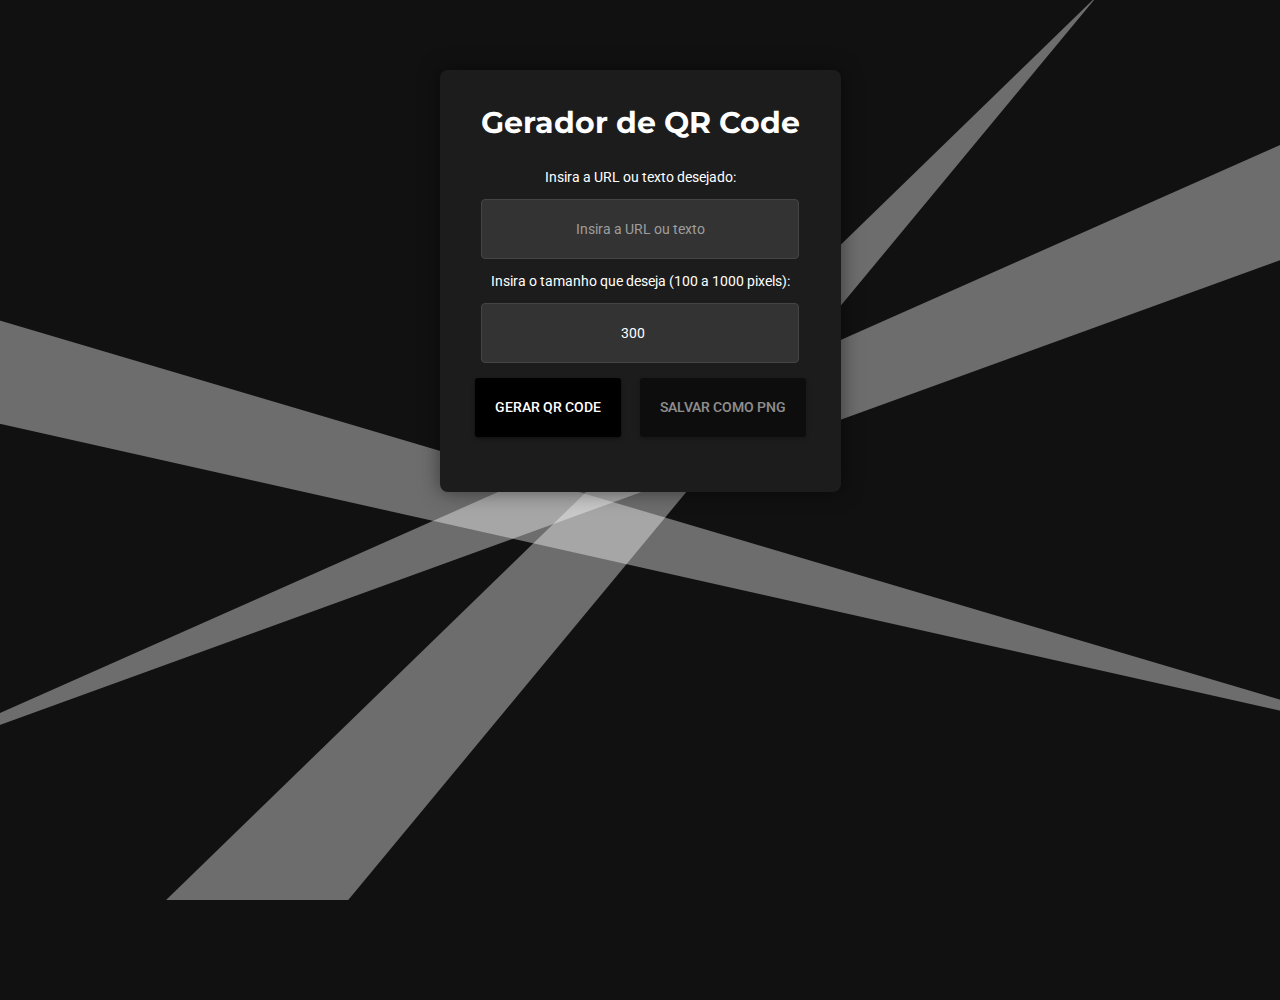
<file: gerar_qrcode.html>
<!DOCTYPE html>
<html lang="pt-BR">
<head>
    <meta charset="UTF-8">
    <meta name="viewport" content="width=device-width, initial-scale=1.0">
    <title>Gerar QR Code</title>
    <script src="js/qrcode.js"></script> <!-- Inclua a biblioteca QRCode.js -->
    <link rel="stylesheet" href="css/main-green.css">

    <style>
        body {
            background-color: #111111;
            color: #fff;
            font-family: 'Roboto', Helvetica, sans-serif;
            display: flex;
            justify-content: center;
            align-items: flex-start;
            height: 100%;
            margin: 0;
            padding: 50px 0;
            overflow: auto; /* Permite rolar a página */
        }
        .qr-code-container {
            background-color: #1c1c1c;
            padding: 30px;
            border-radius: 8px;
            box-shadow: 0 0 20px rgba(0, 0, 0, 0.5);
            text-align: center;
            width: auto;
            margin-top: 20px;
            display: inline-block;
            max-width: 100%; /* Permite que o contêiner cresça conforme o QR Code */
        }
        .form-control {
            width: calc(100% - 20px); /* Largura ajustável */
            max-width: 300px;
            padding: 8px;
            margin: 10px auto;
            background: #333;
            border: 1px solid #444;
            color: #fff;
            border-radius: 4px;
            outline: none;
            transition: none;
            text-align: center; /* Centraliza o texto dentro da caixa */
        }
        .form-control:focus {
            background: #333; /* Mesma cor do fundo */
            border: 1px solid #444; /* Mesma cor da borda */
            box-shadow: none; /* Remove a sombra padrão */
        }
        .btn {
            background-color: #000000;
            color: #fff;
            padding: 10px 20px;
            border: none;
            cursor: pointer;
            text-transform: uppercase;
            font-family: inherit;
            font-size: 14px;
            font-weight: 500;
            margin: 5px;
            transition: all 0.3s ease-in-out;
        }
        .btn:hover {
            background-color: #33ff00;
        }
        #save-btn {
            margin-left: 10px;
            opacity: 0.5;
            cursor: not-allowed;
        }
        #save-btn.enabled {
            opacity: 1;
            cursor: pointer;
        }
        #qrcode-container {
            display: flex;
            justify-content: center;
            align-items: center;
            margin-top: 20px;
            overflow: auto;
            max-width: 100%;
            max-height: 100%;
        }
        h1 {
            color: #ffffff;
            margin-bottom: 20px;
        }
        .description {
            margin-bottom: 10px;
            font-size: 14px;
            color: #ffffff;
            text-align: center;
        }
    </style>
</head>
<body>

    <div class="qr-code-container">
        <h1>Gerador de QR Code</h1>
        <div class="description">Insira a URL ou texto desejado:</div>
        <input type="text" id="url" placeholder="Insira a URL ou texto" class="form-control">
        <div class="description">Insira o tamanho que deseja (100 a 1000 pixels):</div>
        <input type="number" id="size" value="300" min="100" max="1000" class="form-control">
        <div>
            <button class="btn" onclick="gerarQRCode()">Gerar QR Code</button>
            <button class="btn" id="save-btn" onclick="salvarQRCode()">Salvar como PNG</button>
        </div>
        <div id="qrcode-container">
            <div id="qrcode"></div>
        </div>
    </div>

    <script type="text/javascript">
        function gerarQRCode() {
            var url = document.getElementById("url").value;
            var size = parseInt(document.getElementById("size").value);

            if (!url) {
                alert("Por favor, insira uma URL ou texto.");
                return;
            }

            if (isNaN(size) || size < 100 || size > 1000) {
                alert("Por favor, insira um tamanho válido entre 100 e 1000 pixels.");
                return;
            }

            // Limpa o QR code anterior, se houver
            document.getElementById("qrcode").innerHTML = "";

            // Gera o QR code
            new QRCode(document.getElementById("qrcode"), {
                text: url,
                width: size,
                height: size
            });

            // Habilita o botão de salvar após a geração do QR code
            var saveBtn = document.getElementById("save-btn");
            saveBtn.classList.add("enabled");
            saveBtn.disabled = false;
        }

        function salvarQRCode() {
            var canvas = document.querySelector("#qrcode canvas");
            if (canvas) {
                var link = document.createElement("a");
                link.href = canvas.toDataURL("image/png");
                link.download = "qrcode.png";
                link.click();
            } else {
                alert("Por favor, gere um QR Code primeiro.");
            }
        }
    </script>

</body>
</html>
</file>
<file: css/main-green.css>
/*
* Template Name: PRO Card - Material Resume / CV / vCard Template
* Author: lmpixels
* Author URL: http://themeforest.net/user/lmpixels
* Version: 1.0
*/

/* =============================================================================
1. Fonts
2. General styles (Buttons, Inputs, Typography)
3. Page loading animation
4. Subpages changer
5. Site header (Panel with logo & navigation)
6. Site content
7. Subpages
  7.1. Home subpage
  7.2. About Me subpage
  7.3. Resume subpage
  7.4. Portfolio subpage
  7.5. Blog subpage
  7.6. Contact subpage
8. Sliders (testimonials & portfolio carousels)
9. Portfolio Full info page
10. Single Page Layout (Blog Post page ...)
11. Blog post page
12. Media Queries

============================================================================= */


/* ============================================================================= 
1. Fonts
============================================================================= */
/* Font Awesome icons font */
@import url('font-awesome.css'); /* Full icons list: http://fontawesome.io/icons/ */

/* Material Design Iconic Font */
@import url('material-design-iconic-font.min.css'); /* Full icons list: http://zavoloklom.github.io/material-design-iconic-font/cheatsheet.htmls */

/* Google fonts */
@import url("https://fonts.googleapis.com/css?family=Roboto:100,300,300i,400,400i,700,700i|Montserrat:300,400,500,600,700");


/* ============================================================================= 
2. General styles
============================================================================= */

html {
  position: relative;
  height: 100%;
  width: 100%;
}

body {
  position: relative;
  font-family: 'Roboto', Helvetica, sans-serif;
  color: #424242;
  margin: 0;
  height: 100%;
  width: 100%;
  font-size: 15px;
  line-height: 1.6em;
  background-color: #111111; /** alterar fundo**/
  overflow-x: hidden;
  overflow-y: auto;
  background-image: url(../images/main_bg.png);
  background-size: cover;
  -webkit-background-size: cover;
  background-attachment: fixed;
  background-position: center center;
  background-repeat: no-repeat;
}

body.ajax-page-visible {
  overflow: hidden;
}

a {
  color: #000000;
  text-decoration: none;
  outline: none;
  -webkit-transition: all 0.3s ease-in-out;
  -moz-transition: all 0.3s ease-in-out;
  -o-transition: all 0.3s ease-in-out;
  -ms-transition: all 0.3s ease-in-out;
  transition: all 0.3s ease-in-out;
}

a:hover {
  color: #33ff00;
  text-decoration: none;
  outline: none;
}

a:focus {
  outline: 0;
}

h1, h2, h3, h4, h5, h6 {
  color: #212121;
  font-family: 'Montserrat', Helvetica, sans-serif;
  font-weight: 700;
  line-height: 1.5em;
  margin-top: 0;
  margin-bottom: 10px;
}

h7 {
  color: #1b1a1a;
  font-family: 'Montserrat', Helvetica, sans-serif;
  font-weight: bold;
  line-height: 1.5em;
  margin-top: 0;
  margin-bottom: 10px;
}

p {
  font-size: 15px;
  margin: 0 0 10px;
  font-weight: 400;
}

p.lead {
  font-size: 18px;
  margin: 25px 0;
}

img {
  vertical-align: bottom;
  max-width: 100%;
  height: auto;
  border: 0;
  -ms-interpolation-mode: bicubic;
}

.page {
  position: relative;
  width: 100%;
  height: auto;
}

.mobile-visible {
  display: none;
  visibility: hidden;
}

.mobile-hidden {
  display: block;
  visibility: visible;
}

/* Form controls */
.form-group {
  position: relative;
  margin: 0 0 25px;
}
.form-control,
.form-control:focus {
  height: 42px;
}

.form-control,
.form-control:focus,
.has-error .form-control,
.has-error .form-control:focus {
  position: relative;
  border: 0;
  border-bottom: 1px solid #e0e0e0;
  border-radius: 0;
  display: block;
  font-size: 0.9em;
  margin: 0;
  padding: 10px 0 10px 0;
  width: 100%;
  background: transparent;
  text-align: left;
  color: inherit;
  -webkit-box-shadow: none;
  -moz-box-shadow: none;
  box-shadow: none;
  outline: none;
  font-family: 'Roboto', Helvetica, sans-serif;
}

textarea.form-control, textarea.form-control:focus {
  height: auto;
}

.form-control + .form-control-border {
  content: "";
  position: absolute;
  z-index: -1;
  left: 50%;
  right: 50%;
  bottom: 0;
  background: #000000;
  height: 2px;
  -webkit-transition: all 0.3s ease-in-out;
  -moz-transition: all 0.3s ease-in-out;
  -o-transition: all 0.3s ease-in-out;
  -ms-transition: all 0.3s ease-in-out;
  transition: all 0.3s ease-in-out;
}

.form-control:focus + .form-control-border {
  left: 0;
  right: 0;
  z-index: 1;
}

.has-error .form-control + .form-control-border {
  background: #ff4c4c;
}

.form-group label {
  opacity: 0.4;
  position: absolute;
  top: 9px;
  font-size: 15px;
  font-weight: 400;
  color: #424242;
  -webkit-transition: all 0.3s ease-in-out;
  -moz-transition: all 0.3s ease-in-out;
  -o-transition: all 0.3s ease-in-out;
  -ms-transition: all 0.3s ease-in-out;
  transition: all 0.3s ease-in-out;
}

.form-group.form-group-focus label {
  top: -12px;
  font-size: 0.8em;
  z-index: 3;
}

/* Placeholders */
.form-control::-moz-placeholder {
  color: #9e9e9e;
}

.form-control:-ms-input-placeholder {
  color: #9e9e9e;
}

.form-control::-webkit-input-placeholder {
  color: #9e9e9e;
}
/* /Placeholders */

.form-group .help-block {
  position: absolute;
  display: inline-block;
  padding: 0px 5px;
  font-size: 0.8em;
  line-height: 1.5em;
  margin: -2px 0 0 10px;
  color: #ff4c4c;
  background: #f5f5f5;
}

.form-group .help-block:after {
  content: " ";
  position: absolute;
  left: 5px;
  bottom: 100%;
  width: 0;
  height: 0;
  border-bottom: 10px solid #f5f5f5;
  border-right: 10px solid transparent;
}
.form-group .help-block:empty {
  display: none;
}

.form-group-with-icon {
  padding-left: 40px;
}

.form-group-with-icon .form-control {
  padding-left: 12px;
}

.form-group-with-icon label {
  left: 52px;
}

.form-group-with-icon i {
  position: absolute;
  top: 0;
  left: 0;
  font-size: 18px;
  width: 40px;
  text-align: center;
  line-height: 42px;
  height: 100%;
  color: #bdbdbd;
  background-color: #fafafa;
  border-bottom: 1px solid #e0e0e0;
}

.form-group-with-icon.form-group-focus i {
  color: #000000;
}
/* /Form controls */

.no-padding {
  padding: 0;
}

.subpage-block {
  margin-bottom: 30px;
}

.text-rotation {
  display: block;
}

.center {
  text-align: center;
}

/* buttons */
.btn-primary,
.btn-secondary,
button, input[type="button"], input[type="submit"] {
  text-transform: uppercase;
  font-family: inherit;
  font-size: 14px;
  font-weight: 500;
  line-height: 2.8;
  padding: 0 1.5em;
  outline: none;
  border: 0;
  border-radius: 3px;
}

.btn-primary,
.btn-primary:hover,
.btn-primary:focus,
button, input[type="button"], input[type="submit"] {
  background-color: #000000;
  color: #fff;
  border: 0;
  box-shadow: 0 1px 1px rgba(0,0,0,0.1), 0 2px 4px rgba(0,0,0,0.3);
}

.btn-primary:hover,
button:hover, input[type="button"]:hover, input[type="submit"]:hover {
  box-shadow: 0 2px 4px rgba(0,0,0,0.1), 0 4px 8px rgba(0,0,0,0.3);
}

.btn-secondary,
.btn-secondary:hover,
.btn-secondary:focus {
  background-color: #fff;
  color: #212121;
  box-shadow: 0 1px 1px rgba(0,0,0,0.1), 0 2px 4px rgba(0,0,0,0.3);
}

.btn-secondary:hover {
  box-shadow: 0 2px 4px rgba(5, 235, 16, 0.911), 0 4px 8px rgba(58, 243, 2, 0.3);
}
/* / buttons */

.border-top {
  border-top: 2px solid #000000;
}

.border-bottom {
  border-bottom: 2px solid #000000;
}

/* Footer */
body > footer {
  position: fixed;
  bottom: 0;
  left: 0;
  right: 0;
}

/* copyrights block */
body > footer .copyrights {
  display: block;
  margin-bottom: 12px;
  text-align: center;
  font-size: 12px;
  color: #9e9e9e;
}
/* / copyrights block */
/* / Footer */


/* ============================================================================= 
3. Page loadig animation
============================================================================= */
.no-js .preloader { display: none;  }
.preloader {
  position: fixed;
  left: 0px;
  top: 0px;
  width: 100%;
  height: 100%;
  z-index: 9999;
  background: #fff;
}

.preloader-animation {
  position: absolute;
  top: 50%;
  left: 50%;
  text-align: center;
  background-color: inherit;
  color: inherit;
  opacity: 1;
  transition: opacity 0.3s;
  transform: translate3d(-50%,-50%,0);
}

.preloader-spinner {
  display: inline-block;
  vertical-align: top;
  position: relative;
  width: 56px;
  height: 56px;
}

.preloader-spinner:before,
.preloader-spinner:after {
  content: '';
  display: block;
  position: absolute;
  top: 0;
  left: 0;
  right: 0;
  bottom: 0;
  border-radius: 50%;
  border: 2px solid;
}

.preloader-spinner:before {
  opacity: .2;
}

.preloader-spinner:after {
  border-color: transparent;
  border-top-color: #000000;
  -webkit-animation: rotation 0.82s infinite cubic-bezier(0.6,0.3,0.3,0.6);
  animation: rotation 0.82s infinite cubic-bezier(0.6,0.3,0.3,0.6);
}

@-webkit-keyframes rotation{
  0%
  {
    -webkit-transform:rotate(0deg)
  }
  100%{
    -webkit-transform:rotate(360deg)
  }
}
@keyframes rotation{
  0%{
    transform:rotate(0deg)
  }100%{
    transform:rotate(360deg)
  }
}

/* ============================================================================= 
4. Subpages changer
============================================================================= */
.pt-wrapper {
  position: relative;
  width: 100%;
  padding: 0;
  z-index: 1;
}

.subpages {
  position: relative;
  width: 100%;
  margin: 0 auto;
  padding-top: 100px;
  overflow: hidden;
  -webkit-perspective: 1500px;
  -moz-perspective: 1500px;
  perspective: 1500px;
  -webkit-backface-visibility: hidden;
  -moz-backface-visibility: hidden;
  backface-visibility: hidden;
}

.pt-page {
  width: 100%;
  max-width: 1032px;
  height: 0;
  position: absolute;
  opacity: 0;
  top: auto;
  padding: 0;
  left: 0;
  right: 0;
  margin: 0 auto;
  padding-bottom: 50px;
  background-color: transparent;
  overflow: hidden;
  visibility: hidden;
  -webkit-transform: translate3d(0, 0, 0);
  -o-transform: translate3d(0, 0, 0);
  -moz-transform: translate3d(0, 0, 0);
  transform: translate3d(0, 0, 0);
}

.pt-page .section-inner {
  position: relative;
  background-color: #fff;
  overflow: hidden;
  border-radius: 15px;
  -webkit-box-shadow: 0px 15px 25px 0px rgba(0,0,0,0.1);
  -moz-box-shadow: 0px 15px 25px 0px rgba(0,0,0,0.1);
  box-shadow: 0px 15px 25px 0px rgba(0,0,0,0.1);
  -webkit-transform: translate3d(0,0,0);
  -o-transform: translate3d(0,0,0);
  -moz-transform: translate3d(0,0,0);
  transform: translate3d(0,0,0);
  -ms-transform: none;
}

.no-js .pt-page {
  position: relative;
}

.pt-page-content {
  position: absolute;
  width: 100%;
}

.pt-page-current,
.no-js .pt-page {
  visibility: visible;
  z-index: 90;
  opacity: 1;
  overflow: visible;
  height: auto;
}

.pt-page.pt-page-current .portfolio-grid {
  display: block;
}

.no-js .pt-page * {
  height: auto;
}

.no-js body {
  overflow: auto;
}

/*No Animation Support Message Style*/
.pt-message {
  display: none;
  position: absolute;
  z-index: 99999;
  bottom: 0;
  left: 0;
  width: 100%;
  background: #da475c;
  color: #fff;
  text-align: center;
}

.pt-message p {
  margin: 0;
  line-height: 60px;
  font-size: 26px;
}

.no-cssanimations .pt-message {
  display: block;
}

.section-with-bg {
  -webkit-backface-visibility: hidden; /* Chrome, Safari, Opera */
  backface-visibility: hidden;
  background-attachment: fixed;
  background-position: 50%;
  background-size: cover;
  -webkit-background-size: cover;
  background-attachment: scroll;
  background-position: center center;
  background-repeat: no-repeat;
}

.section-without-bg {
  background: transparent;
  -webkit-box-shadow: none;
  -moz-box-shadow: none;
  box-shadow: none;
}

.section-paddings-0 {
  padding: 0;
}
/* /Page changer */

/* ============================================================================= 
5. Site header (Panel with logo & navigation)
============================================================================= */
.header {
  position: fixed;
  width: 100%;
  height: 100px;
  background-color: transparent;
  z-index: 2;
  -webkit-transition: all 0.2s ease-in-out;
  -moz-transition: all 0.2s ease-in-out;
  -o-transition: all 0.2s ease-in-out;
  -ms-transition: all 0.2s ease-in-out;
  transition: all 0.2s ease-in-out;
}

.header * {
  -webkit-transition: all 0.2s ease-in-out;
  -moz-transition: all 0.2s ease-in-out;
  -o-transition: all 0.2s ease-in-out;
  -ms-transition: all 0.2s ease-in-out;
  transition: all 0.2s ease-in-out;
}

.header .header-content {
  max-width: 1032px;
  margin: 0 auto;
}

@media only screen and (min-width: 991px) {
  .header.sticked {
    background-color: #686868;
    height: 60px;
    -webkit-box-shadow: 0px 3px 8px 0px rgba(0,0,0,0.1);
    -moz-box-shadow: 0px 3px 8px 0px rgba(0,0,0,0.1);
    box-shadow: 0px 3px 8px 0px rgba(0,0,0,0.1);
  }
}

.site-title-block {
  position: relative;
  float: left;
  z-index: 1;
  text-align: center;
}

.site-title {
  color: #626263;
  font-size: 20px;
  font-weight: 500;
  font-family: 'Montserrat', Helvetica, sans-serif;
  line-height: 1;
  margin: 38px 0 0;
}

.site-title span {
  color: #ffffff;
}

.header.sticked .site-title {
  margin-top: 18px;
}

.site-main {
  width: 100%;
  height: auto;
  position: relative;
}

/* Main menu */
.site-nav {
  float: right;
}
.site-main-menu {
  display: block;
  padding: 0;
  margin: 0;
}

.site-main-menu li {
  display: inline-block;
  float: left;
  position: relative;
  padding: 0;
  text-align: center;
  margin-top: 33px;
}

@media only screen and (min-width: 991px) {
  .header.sticked .site-main-menu li {
    margin-top: 13px;
  }
}

.site-main-menu li a,
.site-main-menu li a:hover {
  display: block;
  position: relative;
  padding: 8px 0;
  margin: 0 20px;
  text-align: center;
  color: #ffffff;
  font-size: 15px;
  line-height: 1;
  font-weight: 400;
  position: relative;
  text-decoration: none;
  outline: none;
  opacity: 0.6;
}

.site-main-menu li:last-child a {
  margin-right: 0;
}

.site-main-menu li a:hover,
.site-main-menu li.active a {
  background-color: transparent;
  opacity: 1;
}

.site-main-menu li a:after {
  display: block;
  position: absolute;
  right: 0;
  left: 0;
  bottom: 0;
  content: '';
  width: 0;
  height: 2px;
  margin: 0 auto;
  background-color: #000000;
  -webkit-transition: all 0.15s ease-in-out;
  -moz-transition: all 0.15s ease-in-out;
  -o-transition: all 0.15s ease-in-out;
  -ms-transition: all 0.15s ease-in-out;
  transition: all 0.15s ease-in-out;
}

.site-main-menu li a:hover:after,
.site-main-menu li.active a:after {
  width: 25px;
}

.menu-icon {
  display: block;
  font-size: 21px;
  margin-bottom: 3px;
  text-align: center;
}
/* /Main menu */

/* Mobile menu toggle */
.menu-toggle {
  display: block;
  width: 50px;
  margin: 0 4px;
  line-height: 50px;
  height: 50px;
  text-align: center;
  cursor: pointer;
  overflow: hidden;
  float: right;
}

.menu-toggle i {
  color: #fff;
  font-size: 21px;
  line-height: 50px;
}
/* /Mobile menu toggle */




/* ============================================================================= 
6. Site content
============================================================================= */
/* Page header */
.page-header {
  margin-top: 0;
}
/* /Page Header */

.page-content {
  padding: 30px 50px 50px;
}

/* custom-pages */
.block-title h3 {
  font-size: 21px;
  margin: 5px 0 25px;
}

.block-title h3 span {
  color: #25252591;
}

.custom-page-content .block {
  margin-bottom: 30px;
}

.custom-page-content .page-header {
  background-color: #fff;
  border: 0;
  text-align: center;
  padding: 30px 50px;
  margin: 0;
}

.custom-page-content .page-header h2 {
  font-size: 44px;
  margin: 0;
}

.custom-page-content .page-header.color-1 {
  background-color: #000000;
  background-image: url(../images/wall.jpg);
  background-size: cover;
  -webkit-background-size: cover;
  background-attachment: scroll;
  background-position: center center;
  background-repeat: no-repeat;
}

.custom-page-content .page-header.color-1 h2,
.custom-page-content .page-header.color-2 h2,
.custom-page-content .page-header.color-3 h2,
.custom-page-content .page-header.color-4 h2 {
  color: #fff;
}

.custom-page-content .page-content {
  background-color: #fff;
}



/* ============================================================================= 
7. Subpages
============================================================================= */
/* =======================================
7.1. Home subpage
======================================= */
.start-page-content .page-header {
  position: relative;
  background-color: #000000;
  padding: 50px;
  margin-bottom: 25px;
  background-image: url(../images/wall.jpg);
  background-size: cover;
  -webkit-background-size: cover;
  background-attachment: scroll;
  background-position: center center;
  background-repeat: no-repeat;
}

.start-page-content .page-header .photo {
  max-width: 280px;
  margin-bottom: -75px;
  border: 3px solid #fff;
  background-color: #fff;
  -webkit-box-shadow: 0px 3px 8px 0px rgba(0,0,0,0.1);
  -moz-box-shadow: 0px 3px 8px 0px rgba(0,0,0,0.1);
  box-shadow: 0px 3px 8px 0px rgba(0,0,0,0.1);
  -webkit-transition: all 0.3s ease-in-out;
  -moz-transition: all 0.3s ease-in-out;
  -o-transition: all 0.3s ease-in-out;
  -ms-transition: all 0.3s ease-in-out;
  transition: all 0.3s ease-in-out;
}

.start-page-content .page-header .photo:hover {
  -webkit-transform: translateY(-9px);
  -ms-transform: translateY(-9px);
  -o-transform: translateY(-9px);
  transform: translateY(-9px);
  -webkit-box-shadow: 0 18px 24px rgba(0, 0, 0, 0.15);
  -moz-box-shadow: 0 18px 24px rgba(0, 0, 0, 0.15);
  -o-box-shadow: 0 18px 24px rgba(0, 0, 0, 0.15);
  box-shadow: 0 18px 24px rgba(0, 0, 0, 0.15);
}

.start-page-content .page-header .title-block {
  text-align: center;
}

.start-page-content .page-header .title-block h1 {
  color: #fff;
  font-size: 54px;
  font-weight: 700;
  margin: 30px 0 0;
}

.start-page-content .page-header .title-block .sp-subtitle {
  color: #fff;
  font-size: 18px;
  margin: 0;
}

.start-page-content .social-links {
  position: relative;
  text-align: center;
  margin: 0 auto;
  margin-top: 20px;
}

.start-page-content .social-links a {
  display: inline-block;
  width: 36px;
  height: 36px;
  border-radius: 24px;
  background-color: #fff;
  margin: 0 1px;
  color: #9e9e9e;
  text-align: center;
  -webkit-box-shadow: 0px 3px 8px 0px rgba(0,0,0,0.1);
  -moz-box-shadow: 0px 3px 8px 0px rgba(0,0,0,0.1);
  box-shadow: 0px 3px 8px 0px rgba(0,0,0,0.1);
}

.start-page-content .social-links a:hover {
  background-color: #28a745;
  -webkit-box-shadow: 0px 6px 18px 0px rgba(0,0,0,0.2);
  -moz-box-shadow: 0px 6px 18px 0px rgba(0,0,0,0.2);
  box-shadow: 0px 6px 18px 0px rgba(0,0,0,0.2);
}

.start-page-content .social-links a i {
  line-height: 36px;
  font-size: 16px;
}

.start-page-content .page-content {
  padding-top: 20px;
}

.start-page-content .page-content div {
  display: inline-block;
  height: 100%;
}

.start-page-content .about-me .block-title h3 {
  margin-bottom: 10px;
}

.start-page-content .page-content .download-resume {
  margin-top: 15px;
}

.info-list {
  display: inline-block;
  margin: 0;
  padding: 0;
  list-style: none;
}

.info-list li {
  margin: 6px 0;
  text-align: left;
}

.info-list li .title {
  display: inline-block;
  min-width: 120px;
}

.info-list li .value {
  display: inline-block;
  color: #9e9e9e;
}





/* =======================================
7.2. Resume subpage
======================================= */
.timeline {
  border-left: 2px solid #e0e0e0;
  padding: 15px 0;
}

.timeline-item {
  position: relative;
  padding: 15px 20px 10px;
  margin-left: 20px;
  margin-bottom: 20px;
  background-color: #fff;
  border-left: 2px solid #000000;
  box-shadow: 0px 0px 3px 0px rgba(0,0,0,0.2);
}

.timeline-item:hover {
  box-shadow: 0px 0px 8px 0px rgba(0,0,0,0.2);
}

.timeline-item:last-child {
  margin-bottom: 0;
}

.timeline-item:before {
  content: '';
  display: inline-block;
  position: absolute;
  background-color: #fff;
  border-radius: 10px;
  width: 12px;
  height: 12px;
  top: 20px;
  left: -29px;
  border: 2px solid #000000;
  z-index: 2;
}

.timeline-item:after {
  content: '';
  display: inline-block;
  position: absolute;
  background-color: #000000;
  border-radius: 10px;
  width: 29px;
  height: 2px;
  top: 25px;
  left: -29px;
  z-index: 1;
}

.timeline-item .item-title {
  display: block;
  margin: 0;
  font-size: 16px;
  line-height: 1.2em;
}

.timeline-item .item-period {
  display: inline-block;
  font-size: 12px;
  line-height: 1.2em;
  color: #000000;
  margin-bottom: 8px;
}

.timeline-item .item-small {
  display: inline-block;
  font-size: 12px;
  line-height: 1.2em;
  color: #9e9e9e;
  margin-left: 5px;
  margin-bottom: 8px;
  padding-left: 8px;
  border-left: 1px solid #e0e0e0;
}

/* Estilo padrão do link */
.timeline-item .item-small a {
  color: inherit; /* Herda a cor de item-small */
  text-decoration: none;
}

/* Mudança de cor no hover */
.timeline-item .item-small a:hover {
  color: rgb(71, 235, 65); /* Muda cor do hover */
}


/* Skills */
.skills-info {
  margin-bottom: 30px;
}

.skills-info h4 { 
  font-size: 0.8em;
  line-height: 1.1em;
  position: relative; 
  margin: 0 0 5px;
}

.skill-container {
  background-color: #f5f5f5;
  border: 1px solid #e0e0e0;
  -webkit-box-sizing: border-box;
  -moz-box-sizing: border-box;
  box-sizing: border-box;
  height: 12px;
  margin-bottom: 12px;
  width: 100%;
}

.skill-percentage {
  background-color: #000000;
  height: 10px;
  padding: 0;
}
/* Animate skills on subpage load */
.pt-page .skill-percentage {
  -webkit-transition: all 2s ease-in-out;
  -moz-transition: all 2s ease-in-out;
  -o-transition: all 2s ease-in-out;
  -ms-transition: all 2s ease-in-out;
  transition: all 2s ease-in-out;
}
.js .pt-page:not(.pt-page-current) .skill-percentage {
  width: 0;
}

/*Skill 1*/
.skill-percentage.skill-1 {
  width: 88%;
}
/*Skill 2*/
.skill-percentage.skill-2 {
  width: 75%;
}
/*Skill 3*/
.skill-percentage.skill-3 {
  width: 60%;
}
/*Skill 4*/
.skill-percentage.skill-4 {
  width: 95%;
}
/*Skill 5*/
.skill-percentage.skill-5 {
  width: 75%;
}
/*Skill 6*/
.skill-percentage.skill-6 {
  width: 92%;
}
/*Skill 7*/
.skill-percentage.skill-7 {
  width: 60%;
}
/*Skill 8*/
.skill-percentage.skill-8 {
  width: 77%;
}
/* Skills */

.download-resume {
  margin-top: 50px;
}




/* =======================================
7.3. Services subpage
======================================= */
/* Services */
.service-block {
  text-align: center;
  padding: 0;
  margin-bottom: 30px;
}

.service-image {
  width: 120px;
  height: 120px;
  background-color: #fafafa;
  border-radius: 100px;
  margin: 0 auto;
  text-align: center;
  -webkit-transition: all 0.3s ease-in-out;
  -moz-transition: all 0.3s ease-in-out;
  -o-transition: all 0.3s ease-in-out;
  -ms-transition: all 0.3s ease-in-out;
  transition: all 0.3s ease-in-out;
}

.service-image:hover {
  -webkit-transform: translateY(-7px);
  -ms-transform: translateY(-7px);
  -o-transform: translateY(-7px);
  transform: translateY(-7px);
  -webkit-box-shadow: 0 7px 12px rgba(0, 0, 0, 0.15);
  -moz-box-shadow: 0 7px 12px rgba(0, 0, 0, 0.15);
  -o-box-shadow: 0 7px 12px rgba(0, 0, 0, 0.15);
  box-shadow: 0 7px 12px rgba(0, 0, 0, 0.15);
}

.service-block img {
  max-width: 100px;
  height: 64px;
  margin: 28px 0;
}

.service-block h4 {
  font-size: 17px;
  padding: 20px 0 0;
}

.service-icon {
  font-size: 48px;
  line-height: 80px;
  color: #fff;
  background-color: #000000;
  width: 80px;
  height: 80px;
  border-radius: 100px;
  margin: 5px 0 0;
  -webkit-transition: all 0.3s ease-in-out;
  -moz-transition: all 0.3s ease-in-out;
  -o-transition: all 0.3s ease-in-out;
  -ms-transition: all 0.3s ease-in-out;
  transition: all 0.3s ease-in-out;
}

.service-icon:hover {
  -webkit-transform: translateY(-7px);
  -ms-transform: translateY(-7px);
  -o-transform: translateY(-7px);
  transform: translateY(-7px);
  -webkit-box-shadow: 0 7px 12px rgba(0, 0, 0, 0.15);
  -moz-box-shadow: 0 7px 12px rgba(0, 0, 0, 0.15);
  -o-box-shadow: 0 7px 12px rgba(0, 0, 0, 0.15);
  box-shadow: 0 7px 12px rgba(0, 0, 0, 0.15);
}
/* /Services */

/* Clients */
.client-block {
  text-align: center;
  padding: 5px 0;
  opacity: 0.4;
  -webkit-transition: all 0.2s ease-in-out;
  -moz-transition: all 0.2s ease-in-out;
  -o-transition: all 0.2s ease-in-out;
  -ms-transition: all 0.2s ease-in-out;
  transition: all 0.2s ease-in-out;
}

.client-block:hover {
  opacity: 1;
}

.client-block img {
  max-width: 80px;
}
/* /Clients */

/* Fun Facts */
.fun-fact-block {
  position: relative;
  text-align: center;
  width: 100%;
  display: block;
  margin: 0;
  background: #fff;
  padding: 20px 10px 15px;
}

.fun-fact-block.gray-bg {
  background-color: #fafafa;
}

.fun-fact-block h4 {
  margin-top: 10px;
}

.fun-fact-block .pe-7s-icon {
  position: relative;
  font-size: 56px;
  color: #9e9e9e;
}

.fun-fact-block .fun-value {
  font-size: 24px;
  font-weight: 400;
  display: block;
  margin: 10px 0;
  color: #000000;
}
/* /Fun Facts */

/* Testimonials */
.testimonials {
  width: 100%;
}

.testimonial-item {
  width: 100%;
  margin: 0 auto;
}

.testimonial-credits {
  display: table;
  position: relative;
  margin: 0 auto;
  text-align: center;
}

.testimonial-author {
  display: inline-block;
  font-size: 15px;
  font-family: 'Roboto', Helvetica, sans-serif;
  color: #212121;
  margin: 0;
  font-weight: 400;
}

.testimonial-author-info {
  display: table-cell;
  position: relative;
  padding-left: 12px;
  vertical-align: top;
  text-align: left;
}

.testimonial-content {
  width: 100%;
  height: auto;
  margin-top: -25px;
}

.testimonial-content .testimonial-text {
  padding: 2.2em 1.2em 1.5em;
  font-style: italic;
  border: 1px solid #e0e0e0;
  border-top: 2px solid #000000;
  width: 100%;
  position: relative;
  margin: 0;
  z-index: -1;
}

.testimonial-content .testimonial-text p {
  margin: 0;
}

.testimonial-picture {
  display: table-cell;
  width: 80px;
  height: 80px;
  background-color: #fcfcfc;
  border-radius: 100px;
  margin: 0;
  z-index: 1;
}

.testimonial-picture img {
  width: 100%;
  -webkit-box-shadow: 0px 2px 5px 0px rgba(0,0,0,0.2);
  -moz-box-shadow: 0px 2px 5px 0px rgba(0,0,0,0.2);
  box-shadow: 0px 2px 5px 0px rgba(0,0,0,0.2);
  border-radius: 100px;
}

.testimonial-firm {
  font-size: 10px;
  line-height: 1.5em;
  color: #9e9e9e;
  margin: 0;
  text-transform: uppercase;
  font-style: italic;
  font-weight: lighter
}
/* /Testimonials */

/* Pricing */
.lm-pricing .lm-package {
  border: 1px solid #e0e0e0;
  padding: 30px 30px;
  text-align: center;
  -webkit-transition: all 0.2s ease-in-out;
  -moz-transition: all 0.2s ease-in-out;
  -o-transition: all 0.2s ease-in-out;
  -ms-transition: all 0.2s ease-in-out;
  transition: all 0.2s ease-in-out;
}

.lm-pricing .lm-package-wrap.highlight-col .lm-package {
  -webkit-transform: translateY(-5px);
  -ms-transform: translateY(-5px);
  -o-transform: translateY(-5px);
  transform: translateY(-5px);
  -webkit-box-shadow: 0 7px 12px rgba(0, 0, 0, 0.12);
  -moz-box-shadow: 0 7px 12px rgba(0, 0, 0, 0.12);
  -o-box-shadow: 0 7px 12px rgba(0, 0, 0, 0.12);
  box-shadow: 0 7px 12px rgba(0, 0, 0, 0.12);
}

.lm-pricing .lm-package-wrap.highlight-col .lm-heading-row span {
  position: relative;
  display: inline-block;
}

.lm-pricing .lm-package-wrap.highlight-col .lm-heading-row span:after {
  content: '';
  height: 2px;
  margin-top: 0;
  background-color: #000000;
  position: absolute;
  left: 0;
  bottom: -3px;
  right: 0;
}

.lm-pricing .lm-pricing-row {
  padding: 30px 0 10px;
}

.lm-pricing .lm-pricing-row span {
  display: block;
  line-height: 1;
  font-size: 42px;
}

.lm-pricing .lm-pricing-row small {
  color: #aaa;
  display: block;
}

.lm-pricing .lm-default-row {
  padding: 5px 0;
  font-size: 14px;
}

.lm-pricing .lm-button-row {
  padding: 10px 0 20px;
}
/* /Pricing */




/* =======================================
7.4. Portfolio subpage
======================================= */
.portfolio-grid {
  margin-left: -0.5em;
  margin-right: -0.5em;
}

.portfolio-grid figure {
  width: 33.33333%;
  float: left;
  padding: 3px;
}

.portfolio-grid img {
  position: relative;
  display: block;
  width: 100%;
}

.portfolio-filters {
  list-style: none;
  padding: 0;
  margin: 0 0 2em;
  text-align: center;
}
.portfolio-filters li {
  display: inline-block;
}

.portfolio-filters li a,
.portfolio-filters li a:hover {
  color: #9e9e9e;
  text-decoration: none;
}

.portfolio-filters li a:hover {
  background-color: #eee;
}

.portfolio-filters li.active a,
.portfolio-filters li.active a:hover {
  background-color: #000000;
  color: #fff;
}

.portfolio-grid figure {
  float: left;
  position: relative;
}

.portfolio-grid figure a,
.portfolio-rid figure a img {
  display: block;
  position: relative;
}

.portfolio-grid figure a {
  position: relative;
  display: block;
  overflow: hidden;
}

.portfolio-grid figure a div {
  top: 0px;
  left: -100%;
  padding: 5px 20px;
  position: absolute;
  background: transparent;
  width: 100%;
  height: 100%;
  color: #fff;
  -webkit-transition: all 0.3s ease-in-out;
  -moz-transition: all 0.3s ease-in-out;
  -o-transition: all 0.3s ease-in-out;
  -ms-transition: all 0.3s ease-in-out;
  transition: all 0.3s ease-in-out;
}

.portfolio-grid figure a div:before {
  content: '';
  position: absolute;
  top: 0;
  left: 0;
  right: 0;
  bottom: 0;
  background-color: #000000;
  opacity: 0.8;
  z-index: 0;
}

.portfolio-grid figure:nth-child(even) a div:before {
  background-color: #50554f;
}

.portfolio-grid figure a:hover div {
  left: 0px;
}

.portfolio-grid figure a div h5 {
  position: relative;
  display: block;
  font-size: 1rem;
  margin: 10px 0;
  color: #fff;
  z-index: 2;
}

.portfolio-grid figure a div small {
  color: #fff;
  position: absolute;
  bottom: 10px;
  left: 20px;
}

.portfolio-grid figure a div i {
  color: #fff;
  position: absolute;
  font-size: 18px;
  bottom: 14px;
  right: 20px;
  margin: 0;
}

.portfolio-grid figure a div span {
  display: block;
  padding: 10px 0;
  text-transform: uppercase;
  font-weight: normal;
  color: rgba(255,255,255,0.9);
  text-shadow: 1px 1px 1px rgba(0,0,0,0.2);
  border-bottom: 1px solid rgba(255,255,255,0.5);
  -webkit-box-shadow: 0 1px 0 rgba(0,0,0,0.1), 0 -10px 0 rgba(255,255,255,0.3);
  -moz-box-shadow: 0 1px 0 rgba(0,0,0,0.1), 0 -10px 0 rgba(255,255,255,0.3);
  box-shadow: 0 1px 0 rgba(0,0,0,0.1), 0 -10px 0 rgba(255,255,255,0.3);
}
/* End of Direction-Aware Hover Effect */


/* =======================================
7.5. Blog subpage
======================================= */
/* Blog */
.blog-masonry {
  margin: 0 -1em;
}
.blog-masonry.two-columns .item {
  width: 50%;
  float: left;
  padding: 1em;
}

.blog-masonry.three-columns .item {
  width: 33.333333%;
  float: left;
  padding: 1em;
}

.blog-card {
  display: block;
  position: relative;
  padding: 0;
  background: #fff;
  text-align: center;
  -webkit-box-shadow: 0 1px 5px rgba(0,0,0,0.1);
  -moz-box-shadow: 0 1px 5px rgba(0,0,0,0.1);
  box-shadow: 0 1px 5px rgba(0,0,0,0.1);
}

.blog-card:hover {
  -webkit-box-shadow: 0 1px 15px rgba(0,0,0,0.11);
  -moz-box-shadow: 0 1px 15px rgba(0,0,0,0.11);
  box-shadow: 0 1px 15px rgba(0,0,0,0.11);
}

.blog-card .post-image {
  width: 100%;
  margin: 0;
}

.blog-card .post-info {
  padding: 0.8em 1.2em 1.4em;
}

.blog-card .blog-item-title {
  margin: 5px 0 0 0;
}

.blog-card .post-meta {
  padding: 1em;
  margin: 0;
}

.blog-card .post-date {
  display: inline-block;
  background-color: #fff;
  border: 1px solid #e0e0e0;
  padding: 0.3em;
  text-align: center;
  position: absolute;
  top: 15px;
  right: 1em;
  min-width: 44px;
  -webkit-transition: all 0.2s ease-in-out;
  -moz-transition: all 0.2s ease-in-out;
  -o-transition: all 0.2s ease-in-out;
  -ms-transition: all 0.2s ease-in-out;
  transition: all 0.2s ease-in-out;
}

.blog-card .post-date span {
  display: block;
  color: #000000;
  line-height: 1;
  font-size: 12px;
  margin: 0;
}

.blog-card .media-block {
  position: relative;
}

.blog-card .media-block a .mask {
  position: absolute;
  background: #4f565e;
  background: rgba(79,86,94,0.6);
  display: inline-block;
  font-family: 'FontAwesome';
  speak: none;
  font-style: normal;
  font-weight: normal;
  font-variant: normal;
  text-transform: none;
  line-height: 1;
  -webkit-font-smoothing: antialiased;
  -moz-osx-font-smoothing: grayscale;
  width: 100%;
  left: 0;
  bottom: 0;
  top: 0;
  opacity: 0;
  visibility: hidden;
  -webkit-transition: all 0.2s ease-in-out;
  -moz-transition: all 0.2s ease-in-out;
  -o-transition: all 0.2s ease-in-out;
  -ms-transition: all 0.2s ease-in-out;
  transition: all 0.2s ease-in-out;
}

.blog-card .media-block a .mask:after {
  position: absolute;
  left: 50%;
  top: 50%;
  margin: -20px 0 0 -20px;
  width: 40px;
  line-height: 40px;
  font-size: 40px;
  text-align: center;
  content: "\f0f6";
  color: #fff;
}

.blog-card .media-block a:hover .mask {
  visibility: visible;
  opacity: 1;
}

.blog-card .post-date span.day {
  font-size: 21px;
  margin: 3px 0;
}

.blog-card .post-date span.month {
  font-weight: 400;
  margin-bottom: 3px;
}

.blog-card .post-date span.year {
  font-size: 0.8em;
}

.blog-card ul.category {
  list-style: none;
  padding: 0;
  margin: 0;
}

.blog-card ul.category li {
  display: inline-block;
}

.blog-card ul.category li a {
  color: #9e9e9e;
  font-size: 0.8em;
  font-weight: 400;
}

.blog-card .post-meta .item, .post-meta .item a {
  color: #a6a6a6;
}

.post-meta .item {
  display: inline-block;
  font-size: 13px;
  margin-right: 10px;
}

.post-meta .item:before {
  padding-right: 5px;
}



/* =======================================
7.6. Contact subpage
======================================= */
/* Contact info */
.contact-info-block {
  position: relative;
  text-align: left;
  width: 100%;
  display: block;
  margin: 0;
  padding: 10px 10px 10px 0;
}

.contact-info-block:last-child {
  margin-bottom: 30px;
}

.contact-info-block .ci-icon {
  position: absolute;
  top: 50%;
  margin-top: -18px;
  width: 36px;
  height: 36px;
  background-color: #fafafa;
  border-radius: 20px;
  text-align: center;
}

.ci-text {
  position: relative;
  padding-left: 50px;
}

.contact-info-block h5 {
  margin: 5px 0;
}

.contact-info-block i {
  position: relative;
  font-size: 18px;
  color: #000000;
  text-align: center;
  line-height: 36px;
}
/* /Contact info */

/* Contact form */
.g-recaptcha {
  margin-bottom: 20px;
}
/* / Contact form */

/* Google Map */
.map {
  width: 100%;
  height: 180px;
  margin: 15px 0 30px;
}
/* / Google Map */


/* ============================================================================= 
8. Sliders
============================================================================= */
/* Testimonials Carousel */
.testimonials.owl-carousel .owl-nav {
  position: relative;
  text-align: center;
  margin-top: 15px;
}

.testimonials.owl-carousel .owl-nav .owl-prev {
  margin-right: 3px;
}

.testimonials.owl-carousel .owl-nav .owl-prev,
.testimonials.owl-carousel .owl-nav .owl-next {
  display: inline-block;
  color: #555;
  background-color: #f5f5f5;
  border-radius: 3px;
  -webkit-transition: all 0.2s ease-in-out;
  -moz-transition: all 0.2s ease-in-out;
  -o-transition: all 0.2s ease-in-out;
  -ms-transition: all 0.2s ease-in-out;
  transition: all 0.2s ease-in-out;
}

.testimonials.owl-carousel .owl-nav .owl-prev:hover,
.testimonials.owl-carousel .owl-nav .owl-next:hover {
  color: #fff;
  background-color: #000000;
}

.testimonials.owl-carousel .owl-nav .owl-prev:before,
.testimonials.owl-carousel .owl-nav .owl-next:before {
  position: relative;
  margin: 2px;
  width: 22px;
  height: 22px;
  font-family: FontAwesome;
  font-size: 21px;
  line-height: 22px;
  text-align: center;
  display: block;
  cursor: pointer;
}

.testimonials.owl-carousel .owl-nav .owl-prev:before {
  content: "\f104";
}

.testimonials.owl-carousel .owl-nav .owl-next:before {
  content: "\f105";
}
/* /Testimonials Carousel */

/* Portfolio Carousel */
.portfolio-page-carousel {
  overflow: hidden;
}

.portfolio-page-carousel .owl-nav {
  position: absolute;
  top: 50%;
  width: 100%;
  margin-top: -20px;
  text-align: center;
  -webkit-tap-highlight-color: transparent;
}

.portfolio-page-carousel .owl-nav [class*='owl-'] {
  color: #9e9e9e;
  margin: 0;
  padding: 4px 7px;
  background: #fff;
  display: inline-block;
  cursor: pointer;
  -webkit-transition: all 0.3s ease-in-out;
  -moz-transition: all 0.3s ease-in-out;
  -o-transition: all 0.3s ease-in-out;
  -ms-transition: all 0.3s ease-in-out;
  transition: all 0.3s ease-in-out;
}

.portfolio-page-carousel .owl-nav [class*='owl-']:before {
  display: block;
  font-family: FontAwesome;
  font-size: 30px;
  line-height: 30px;
}

.portfolio-page-carousel .owl-nav .owl-prev {
  position: absolute;
  margin-left: -50px;
  left: 0;
}

.portfolio-page-carousel:hover .owl-nav .owl-prev {
  margin-left: 0;
}

.portfolio-page-carousel .owl-nav .owl-next {
  position: absolute;
  margin-right: -50px;
  right: 0;
}

.portfolio-page-carousel:hover .owl-nav .owl-next {
  margin-right: 0;
}

.portfolio-page-carousel .owl-nav .owl-prev:before {
  content: "\f104";
}

.portfolio-page-carousel .owl-nav .owl-next:before {
  content: "\f105";
}

.portfolio-page-carousel .owl-dots {
  display: inline-block;
  position: absolute;
  bottom: 0;
  right: 0;
  margin: 0 10px 5px;
  text-align: center;
  -webkit-tap-highlight-color: transparent;
}

.portfolio-page-carousel .owl-dots .owl-dot {
  display: inline-block;
}

.portfolio-page-carousel .owl-dots .owl-dot.active span, .portfolio-page-carousel .owl-dots .owl-dot:hover span {
  background: #9e9e9e;
}

.portfolio-page-carousel .owl-dots .owl-dot span {
  width: 12px;
  height: 12px;
  margin: 5px;
  background: #f5f5f5;
  border: 1px solid #9e9e9e;
  display: block;
  -webkit-backface-visibility: visible;
  transition: opacity 200ms ease;
  border-radius: 30px;
}
/* Portfolio Carousel */


/* ============================================================================= 
9. Portfolio Full info page
============================================================================= */
.page-ajax-loaded {
  position: fixed;
  background-color: #fff;
  padding: 10px 0;
  top: 0;
  bottom: 0;
  right: 0;
  left: 0;
  z-index: 9999;
  overflow: hidden;
}

.page-ajax-loaded:empty {
  display: none !important;
}

.ajax-page-content {
  height: 100%;
  overflow: auto;
  background-color: #fff;
}

.ajax-page-wrapper {
  padding: 20px 60px 30px;
}

.ajax-page-nav {
  text-align: right;
}

.ajax-page-nav > div.nav-item {
  position: relative;
  display: inline-block;
  margin: 0 3px;
}

.ajax-page-nav > div.nav-item a {
  display: inline-block;
  height: 42px;
  width: 42px;
  text-align: center;
  color: #9e9e9e;
  border-radius: 3px;
  background-color: #f5f5f5;
}

.ajax-page-nav > div.nav-item a:hover {
  color: #000000;
}

.ajax-page-nav > div.nav-item a i {
  line-height: 42px;
  font-size: 22px;
}

.ajax-page-title {
  padding-top: 10px;
  text-align: center;
}

.ajax-page-title h1 {
  display: inline-block;
  margin: 0;
}

.portfolio-block {
  padding-top: 30px;
}

.ajax-page-page-content img {
  max-width: 100%;
}

.portfolio-page-video,
.portfolio-page-carousel,
.portfolio-page-image {
  position: relative;
  width: 100%;
  margin-bottom: 20px;
}

.project-general-info {
  list-style: none;
  padding: 0;
  margin: 0 0 15px;
}

.project-general-info li {
  margin : 0 0 10px;
}

.project-general-info .fa {
  color: #000000;
  margin-right: 5px;
}

.project-general-info p {
  margin: 0;
}

.share-buttons {
  margin: 25px 0 0;
}

.share-buttons a {
  display: inline-block;
  margin: 0 5px 0 0;
  padding: 0;
  width: 28px;
  height: 28px;
  color: #9e9e9e;
  background-color: #fff;
  border: 1px solid #e0e0e0;
  border-radius: 0;
  text-align: center;
}

.share-buttons a:hover {
  color: #fff;
  background-color: #000000;
  border-color: transparent;
}

.share-buttons a:last-child {
  margin-right: 0;
}

.share-buttons a i {
  font-size: 14px;
  line-height: 26px;
}

/* Tags Block */
.tags-block {
  margin: 25px 0 0;
}

.tags {
  list-style: none;
  margin: 0;
  padding: 0;
}

.tags li {
  display: inline-block;
  margin: 2px 0;
}

.tags li a {
  font-size: 13px;
  color: #757575;
  padding: 3px 8px;
  background-color: #eee;
  border-radius: 3px;
}
/* /Tags Block */

/* ============================================================================= 
10. Single Page Layout (Blog Post page ...)
============================================================================= */
.single-page-content {
  position: relative;
  width: 100%;
  margin: 0 auto 50px;
  padding-top: 100px;
  z-index: 1;
}

.single-page-content .content-area {
  position: relative;
  background-color: #fff;
  overflow: hidden;
  max-width: 1032px;
  margin: 0 auto;
  border-radius: 15px;
  -webkit-box-shadow: 0px 15px 25px 0px rgba(0,0,0,0.1);
  -moz-box-shadow: 0px 15px 25px 0px rgba(0,0,0,0.1);
  box-shadow: 0px 15px 25px 0px rgba(0,0,0,0.1);
}

.single-page-content .content-area .page-content {
  padding: 50px;
}

/* ============================================================================= 
11. Blog post page
============================================================================= */
.blog-post-page {
  height: auto;
}

.blog-post-page .page-wrapper {
  position: relative;
  border-left: 15px solid #f5f5f5;
}

.blog-post-content {
  position: relative;
  background-color: #fff;
  padding: 30px;
  margin: -50px 40px 0;
}

blockquote {
  margin: 20px 0;
  border-left: 3px solid #000000;
  font-style: italic;
}

blockquote p:last-child {
  margin-bottom: 0;
}

blockquote footer, blockquote small, blockquote .small {
  color: #9e9e9e;
}

.blog-post-content .block-title {
  margin: 40px 0 10px;
}

.entry-meta {
  color: #9e9e9e;
  margin: 20px 0 30px;
}

.entry-meta a {
  color: #9e9e9e;
}

.entry-meta a:hover {
  color: #F4511E;
}

.entry-meta.entry-tags-share {
  display: inline-block;
  width: 100%;
  background-color: #fafafa;
  padding: 5px 10px;
  margin: 30px 0 0;
}

.entry-meta.entry-tags-share .share-buttons {
  display: inline-block;
  margin: 0;
}

.entry-meta.entry-tags-share .share-buttons a:hover {
  color: #fff;
}

.entry-meta.entry-tags-share .post-info span {
  display: inline-block;
  padding: 5px 0;
  line-height: 1em;
}

.blog-post-content .post-comment-add {
  max-width: 700px;
}

.blog-post-content .post-comments .media {
  margin-top: 30px;
}

.blog-post-content .post-comments > .media {
  margin-top: 0;
}

.post-comments .media-object {
  max-width: 60px;
  border-radius: 50px;
}

.post-comments .media-footer,
.post-comments .media-footer a {
  display: inline-block;
  color: #9e9e9e;
  font-size: 12px;
  line-height: 1em;
}

.post-comments .media-footer a:hover {
  color: #81ee1c;
}

.blog-post-content .divider {
  color: #d3d3d3;
  margin: 0 2px;
  min-width: 5px;
}

.post-comments .light-gray {
  color: #9e9e9e;
  font-size: 12px;
}

/* ============================================================================= 
12. Media Queries 
============================================================================= */

@media only screen and (max-width: 1320px) {
  .portfolio-grid figure {
    width: 33.33333%;
  }
}

@media only screen and (max-width: 1032px) {
  .header .header-content {
    margin: 0 15px;
  }

  .pt-page {
    margin: 0 15px;
    width: auto;
  }
}

@media only screen and (max-width: 991px) {
  .mobile-visible {
    display: block;
    visibility: visible;
  }

  .mobile-hidden {
    display: none !important;
    visibility: hidden !important;
  }

  .border-block-top-110 {
    display: none;
  }

  .header {
    width: 100%;
    max-width: 320px;
    height: calc(100% - 50px);
    right: 0;
    top: 50px;
    z-index: 1001;
    overflow: auto;
    background-color: #000000;
    -webkit-box-shadow: 0px 10px 10px 0px rgba(0,0,0,0.2);
    -moz-box-shadow: 0px 10px 10px 0px rgba(0,0,0,0.2);
    box-shadow: 0px 10px 10px 0px rgba(0,0,0,0.2);
    -webkit-transition: all 0.44s ease-in-out;
    -moz-transition: all 0.44s ease-in-out;
    -o-transition: all 0.44s ease-in-out;
    -ms-transition: all 0.44s ease-in-out;
    transition: all 0.44s ease-in-out;
  }

  .header * {
    -webkit-transition: all 0.44s ease-in-out;
    -moz-transition: all 0.44s ease-in-out;
    -o-transition: all 0.44s ease-in-out;
    -ms-transition: all 0.44s ease-in-out;
    transition: all 0.44s ease-in-out;
  }

  .my-photo {
    margin-top: 31px;
  }

  .site-title {
    font-size: 24px;
  }

  .mobile-header {
    position: fixed;
    display: inline-block;
    width: 100%;
    max-width: 100%;
    left: 0;
    right: 0;
    height: 50px;
    background-color: #000000;
    -webkit-box-shadow: 0px 3px 8px 0px rgba(0,0,0,0.1);
    -moz-box-shadow: 0px 3px 8px 0px rgba(0,0,0,0.1);
    box-shadow: 0px 3px 8px 0px rgba(0,0,0,0.1);
    z-index: 1000;
  }

  .mobile-logo-container {
    margin: 0 20px;
    text-align: left;
  }

  .mobile-site-title {
    display: inline-block;
    float: left;
    color: #fff;
    font-size: 18px;
    font-weight: 400;
    font-family: 'Montserrat', Helvetica, sans-serif;
    margin: 0;
    line-height: 50px;
  }

  .site-title-block .site-description {
    display: none;
  }

  .subpages {
    padding-top: 15px;
  }

  .single-page-content {
    padding: 15px;
  }

  .page-content,
  .single-page-content .content-area .page-content {
    padding: 30px 30px 50px;
  }

  .subpage-block {
    margin-bottom: 40px;
  }

  .site-main {
    position: absolute;
    top: 50px;
    bottom: 0;
    width: 100%;
    height: auto;
    margin: 0;
    border: 0;
    -webkit-box-shadow: none;
    -moz-box-shadow: none;
    box-shadow: none;
  }

  .section-title-block {
    margin-left: 0;
    margin-right: 0;
    margin-bottom: 30px;
  }

  .section-title-wrapper {
    display: block;
    text-align: center;
  }

  .section-title {
    display: inline-block;
    position: relative;
    font-size: 38px;
  }

  .section-title:after {
    display: none;
  }

  .section-title-block .section-description {
    position: relative;
    font-size: 13px;
    margin-top: -10px;
  }

  p.site-description {
    color: #9e9e9e;
    text-shadow: none;
  }

  .pt-wrapper {
    padding: 0;
    margin: 0;
    -webkit-box-sizing: border-box;
    -moz-box-sizing: border-box;
    box-sizing: border-box;
  }

  .mobile-menu-hide {
    width: 0;
    right: 0;
    margin-right: -100%;
    overflow: hidden;
    -webkit-box-shadow: none;
    -moz-box-shadow: none;
    box-shadow: none;
  }

  .mobile-menu-hide * {
    visibility: hidden;
    opacity: 0;
  }

  .site-main-menu li {
    display: block;
    width: 100%;
    margin: 0;
  }

  .site-main-menu li:first-child {
    margin-top: 25px;
  }

  .site-main-menu li a,
  .site-main-menu li a:hover {
    color: #fff;
    padding: 15px 10px;
    margin: 0;
  }

  .site-main-menu li.active a:after,
  .site-main-menu li a:hover:after {
    width: 25px;
    bottom: 8px;
    background-color: #fff;
  }

  .home-page-block h2 {
    font-size: 60px;
  }

  .home-page-description {
    font-size: 18px;
  }

  .ajax-page-wrapper {
    padding-left: 20px;
    padding-right: 20px; 
  }

  .lm-pricing .lm-package {
    max-width: 400px;
    margin: 0 auto 25px;
  }

  .lm-pricing .lm-package-wrap:last-child .lm-package:last-child {
    margin-bottom: 0;
  }

  .blog-masonry.three-columns .item {
    width: 50%;
  }
}

@media only screen and (max-width: 769px) {
  .portfolio-grid figure {
    width: 50%;
  }

  .home-page-block h2 {
    font-size: 50px;
  }

  .home-page-description {
    font-size: 18px;
  }

  .info-list {
    margin-top: 20px;
  }

  .start-page-content .page-header {
    padding: 50px 30px;
    margin: 0;
  }

  .start-page-content .page-header .photo {
    max-width: 200px;
    margin: 0 auto;
  }

  .start-page-content .page-header .title-block h1 {
    margin-top: 25px;
    font-size: 44px;
    line-height: 1.2em;
  }

  .start-page-content .page-header .title-block .sp-subtitle {
    margin-top: 15px;
  }

  .custom-page-content .page-header {
    padding: 15px 30px;
  }

  .custom-page-content .page-header h2 {
    font-size: 33px;
  }

  .blog-post-content {
    padding: 0;
    margin: 30px 0 0;
  }

  .blog-masonry.two-columns .item,
  .blog-masonry.three-columns .item {
    width: 100%;
  }
}

@media only screen and (max-width: 480px) {
  .portfolio-grid figure {
    width: 100%;
  }

  .home-page-block h2 {
    font-size: 40px;
  }

  .home-page-description {
    font-size: 16px;
  }
}

#save-btn {
  opacity: 0.5;
  cursor: not-allowed;
}

#save-btn.enabled {
  opacity: 1;
  cursor: pointer;
}

.form-control {
  width: calc(100% - 20px);
  max-width: 300px;
  padding: 8px;
  margin: 10px auto;
  background: #333;
  border: 1px solid #444;
  color: #fff;
  border-radius: 4px;
  display: block;
  text-align: center;
  outline: none;
  transition: none;
}

.form-control:focus {
  background: #333;
  border: 1px solid #444;
  box-shadow: none;
}
/* Modal styles */
.modal {
  display: none; 
  position: fixed; 
  z-index: 999; 
  left: 0;
  top: 0;
  width: 100%; 
  height: 100%; 
  overflow: auto; 
  background-color: rgba(0, 0, 0, 0.9); 
  justify-content: center; 
  align-items: center; 
}

.modal-content {
  margin: auto;
  display: block;
  width: 80%;
  max-width: 700px;
}

.modal-content img {
  width: 100%;
  height: auto;
}

.close {
  position: absolute;
  top: 15px;
  right: 35px;
  color: #fff;
  font-size: 40px;
  font-weight: bold;
  transition: 0.3s;
}

.close:hover,
.close:focus {
  color: #bbb;
  text-decoration: none;
  cursor: pointer;
}

.qr-code-container {
  background-color: #1c1c1c;
  padding: 30px;
  border-radius: 8px;
  box-shadow: 0 0 20px rgba(0, 0, 0, 0.5);
  text-align: center;
  width: auto;
  margin-top: 20px;
  display: inline-block;
  max-width: 100%; 
}
#qr-code-grid {
  display: flex;
  justify-content: center;
  align-items: flex-start;
  min-height: 400px;
  padding-top: 20px;
}
.form-control {
  width: calc(100% - 20px); 
  max-width: 300px;
  padding: 8px;
  margin: 10px auto;
  background: #333;
  border: 1px solid #444;
  color: #ffffff;
  border-radius: 4px;
  outline: none;
  transition: none;
  text-align: center; 
}
.form-control:focus {
  background: #f0f0f0; 
  border: 1px solid #2bff00; 
  box-shadow: none; 
}

.btn:hover {
  background-color: #33ff00;
}
#save-btn {
  margin-left: 10px;
  opacity: 0.5;
  cursor: not-allowed;
}
#save-btn.enabled {
  opacity: 1;
  cursor: pointer;
}
#qrcode-container {
  display: flex;
  justify-content: center;
  align-items: center;
  margin-top: 20px;
  overflow: auto;
  max-width: 100%;
  max-height: 100%;
}
</file>
